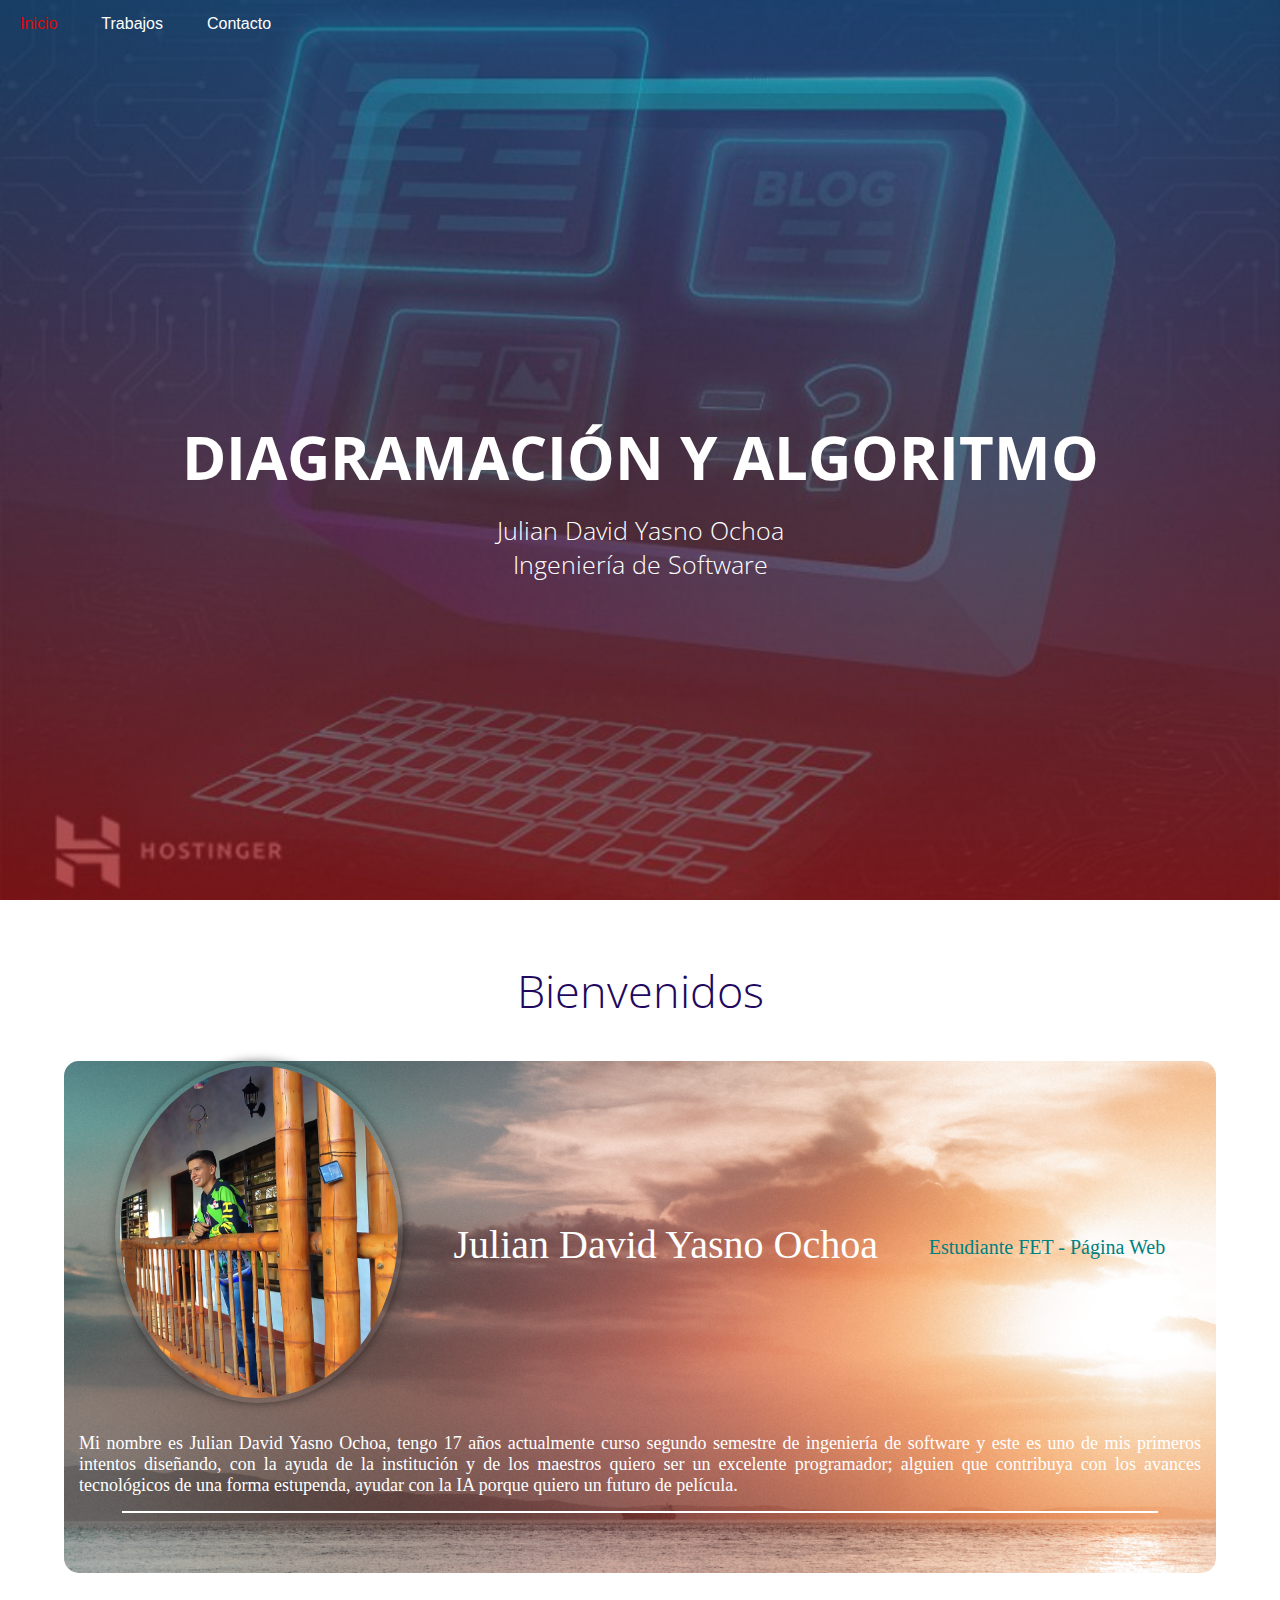
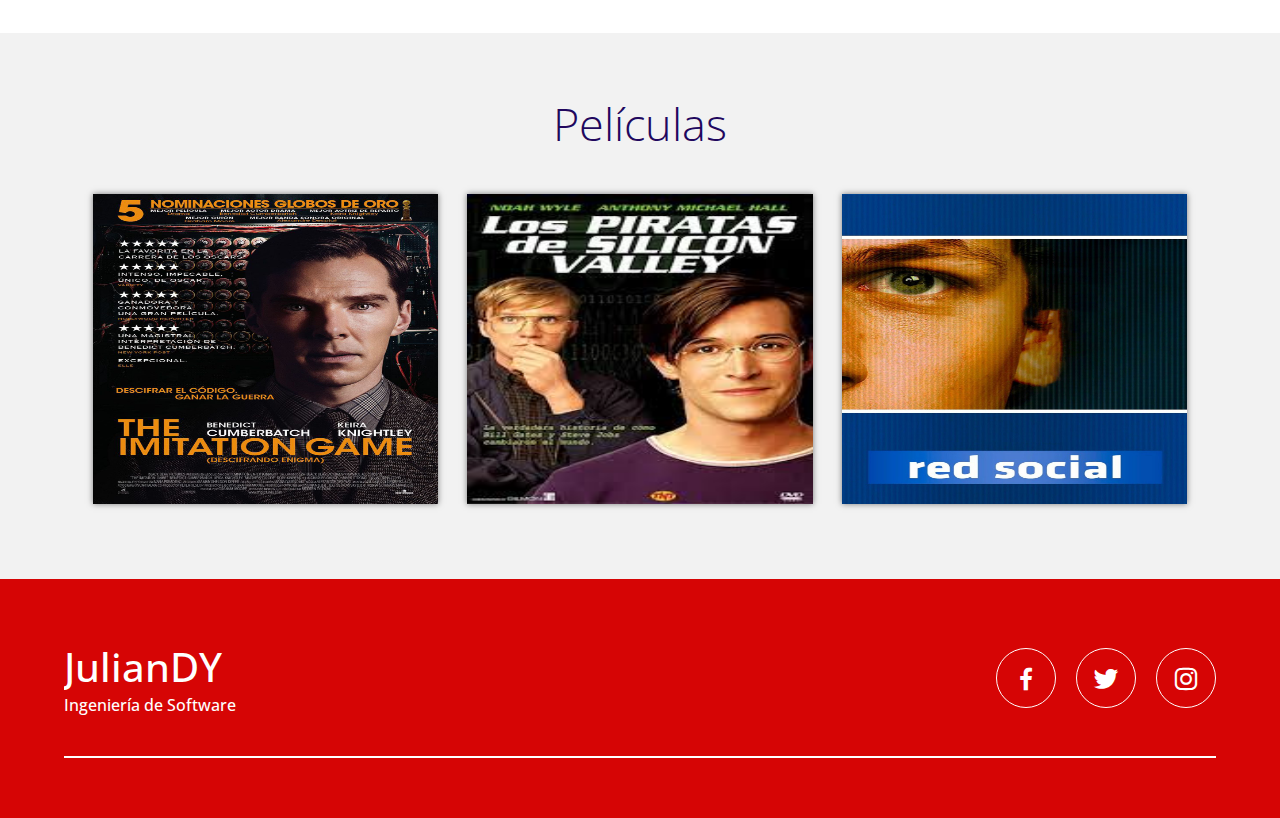
<file: index.html>
<!DOCTYPE html>
<html lang="en">

<head>
    <meta charset="UTF-8">
    <meta http-equiv="X-UA-Compatible" content="IE=edge">
    <meta name="viewport" content="width=device-width, initial-scale=1.0">
    <title>BLOG JULIAN YASNO</title>
    <link href='https://unpkg.com/boxicons@2.0.7/css/boxicons.min.css' rel='stylesheet'>
    <link rel="stylesheet" href="estilos/styles.css">
    <link rel="preconnect" href="https://fonts.gstatic.com">
    <link href="https://fonts.googleapis.com/css2?family=Open+Sans:wght@300;400;700&display=swap" rel="stylesheet">
</head>

<body>
    <header class="header" id="inicio">
        <nav class="navegacion">
            <ul class="menu">
                <li><a href="#">Inicio</a></li>
                <li><a href="#">Trabajos</a>
                    <ul class="submenu">
                        <li><a href="paginas/tarea_1.html">Trabajo 1</a></li>
                        <li><a href="#">Trabajo 2</a></li>
                        <li><a href="paginas/tarea_3.html">Trabajo 3</a></li>
                        <li><a href="paginas/tarea_4.html">Trabajo 4</a></li>
                        <!--target="_blank"-->
                    </ul>
                </li>
                <li><a href="#">Contacto</a></li>
            </ul>
        </nav>

        <div class="contenedor head">
            <h1 class="titulo">DIAGRAMACIÓN Y ALGORITMO</h1>
            <p class="copy">Julian David Yasno Ochoa </p>
            <p class="copy">Ingeniería de Software </p>
        </div>
    </header>
    <main>
        <section class="blog contenedor" id="blog">
            <h2 class="subtitulo">Bienvenidos</h2>
            <div class="contenedor-blog">
                <img src="imagenes/julian 4.jpg" alt="">
                <h1>Julian David Yasno Ochoa</h1>
                <h2>Estudiante FET - Página Web</h2>
                <p>Mi nombre es Julian David Yasno Ochoa, tengo 17 años actualmente curso segundo semestre de ingeniería
                    de software y este es uno de mis primeros intentos diseñando, con la ayuda de la institución y de
                    los maestros quiero ser un excelente programador; alguien que contribuya con los avances
                    tecnológicos de una forma estupenda, ayudar con la IA porque quiero un futuro de película.</p>
                <div class="line"></div>
            </div>
        </section>

        <section class="gallery" id="Películas">
            <div class="contenedor">
                <h2 class="subtitulo">Películas</h2>
                <div class="contenedor-galeria">
                    <img src="imagenes/alan.jpg" alt="" class="img-galeria">
                    <img src="imagenes/piratas.jpg" alt="" class="img-galeria">
                    <img src="imagenes/red.jpg" alt="" class="img-galeria">
                    <!--<img src="imagenes/alan.jpg" alt="" class="img-galeria"> 
                    <img src="imagenes/piratas.jpg" alt="" class="img-galeria">
                    <img src="imagenes/red.jpg" alt="" class="img-galeria">-->
                </div>
            </div>
        </section>
    </main>
    <footer id="contacto">
        <div class="contenedor footer-content">
            <div class="contact-us">
                <h2 class="brand">JulianDY</h2>
                <p>Ingeniería de Software</p>
            </div>
            <div class="social-media">
                <a href="./" class="social-media-icon">
                    <i class='bx bxl-facebook'></i>
                </a>
                <a href="./" class="social-media-icon">
                    <i class='bx bxl-twitter'></i>
                </a>
                <a href="./" class="social-media-icon">
                    <i class='bx bxl-instagram'></i>
                </a>
            </div>
        </div>
        <div class="line"></div>
    </footer>
</body>

</html>
</file>
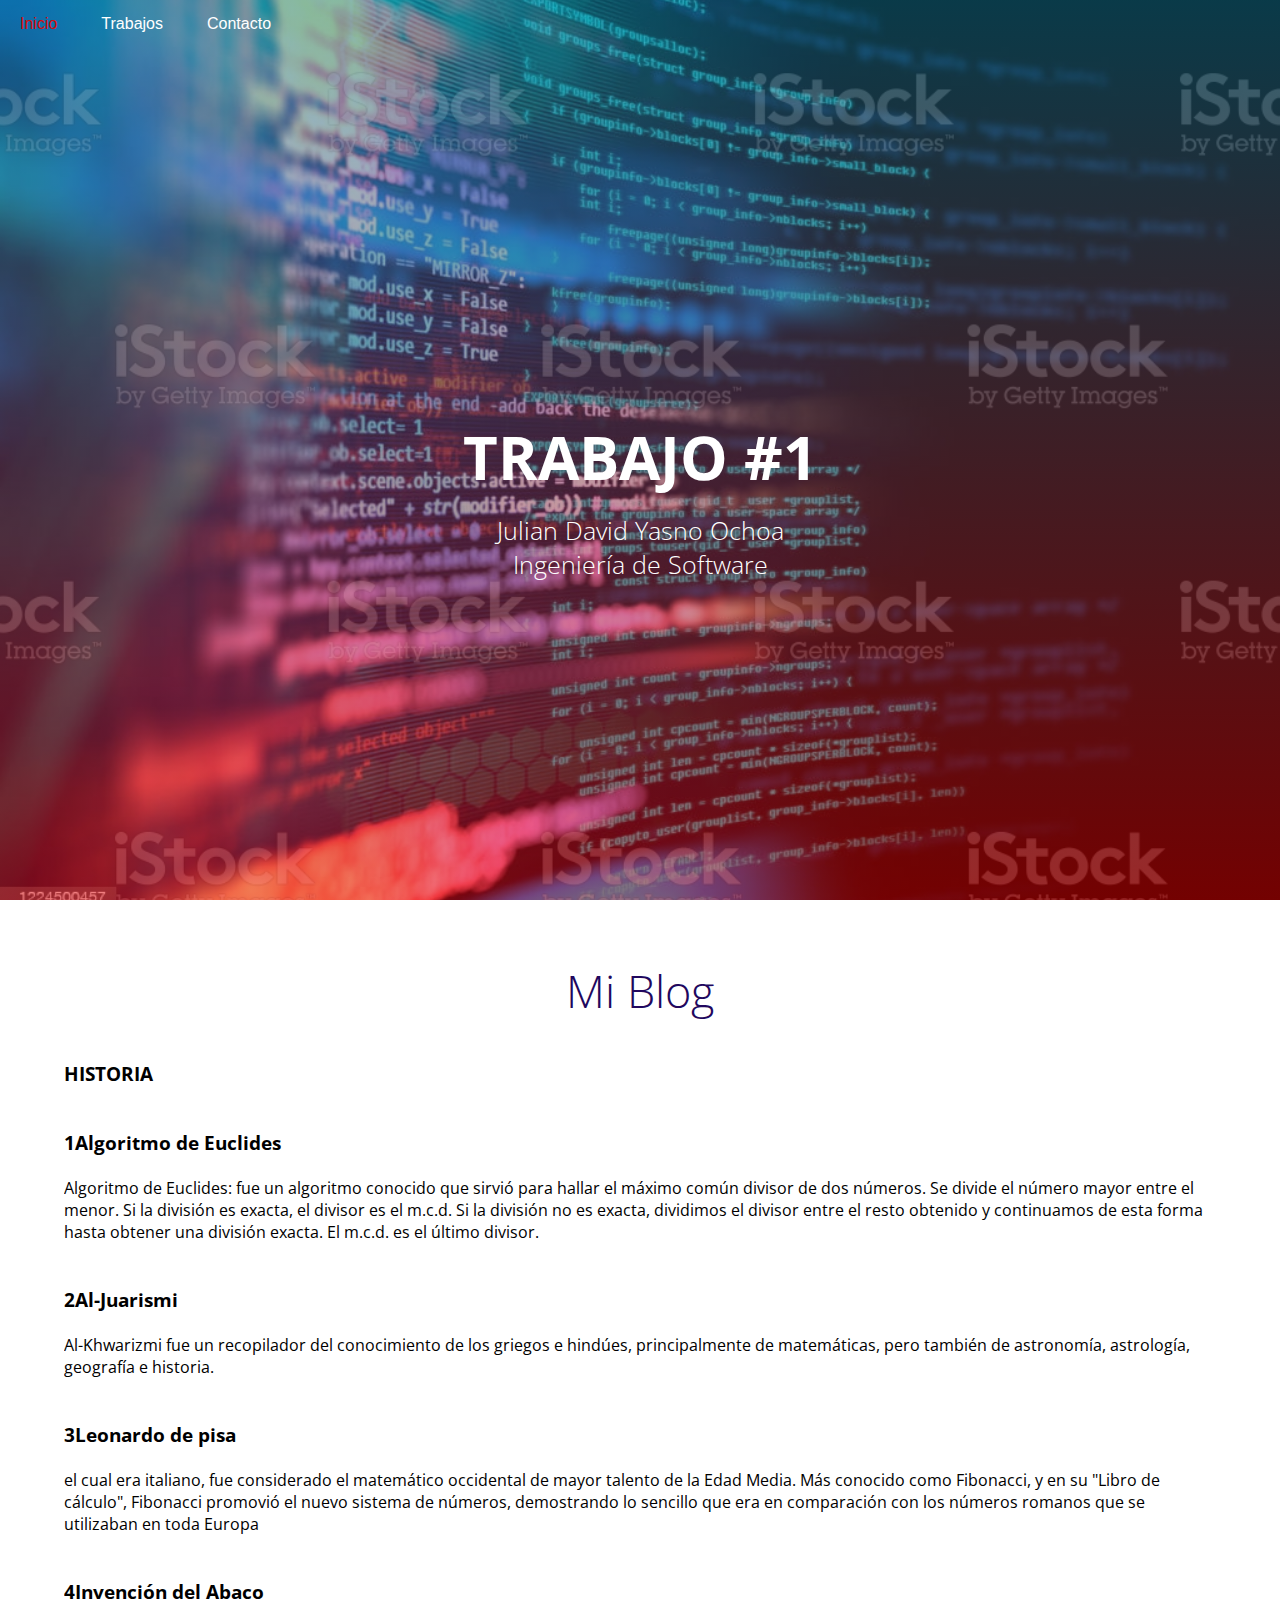
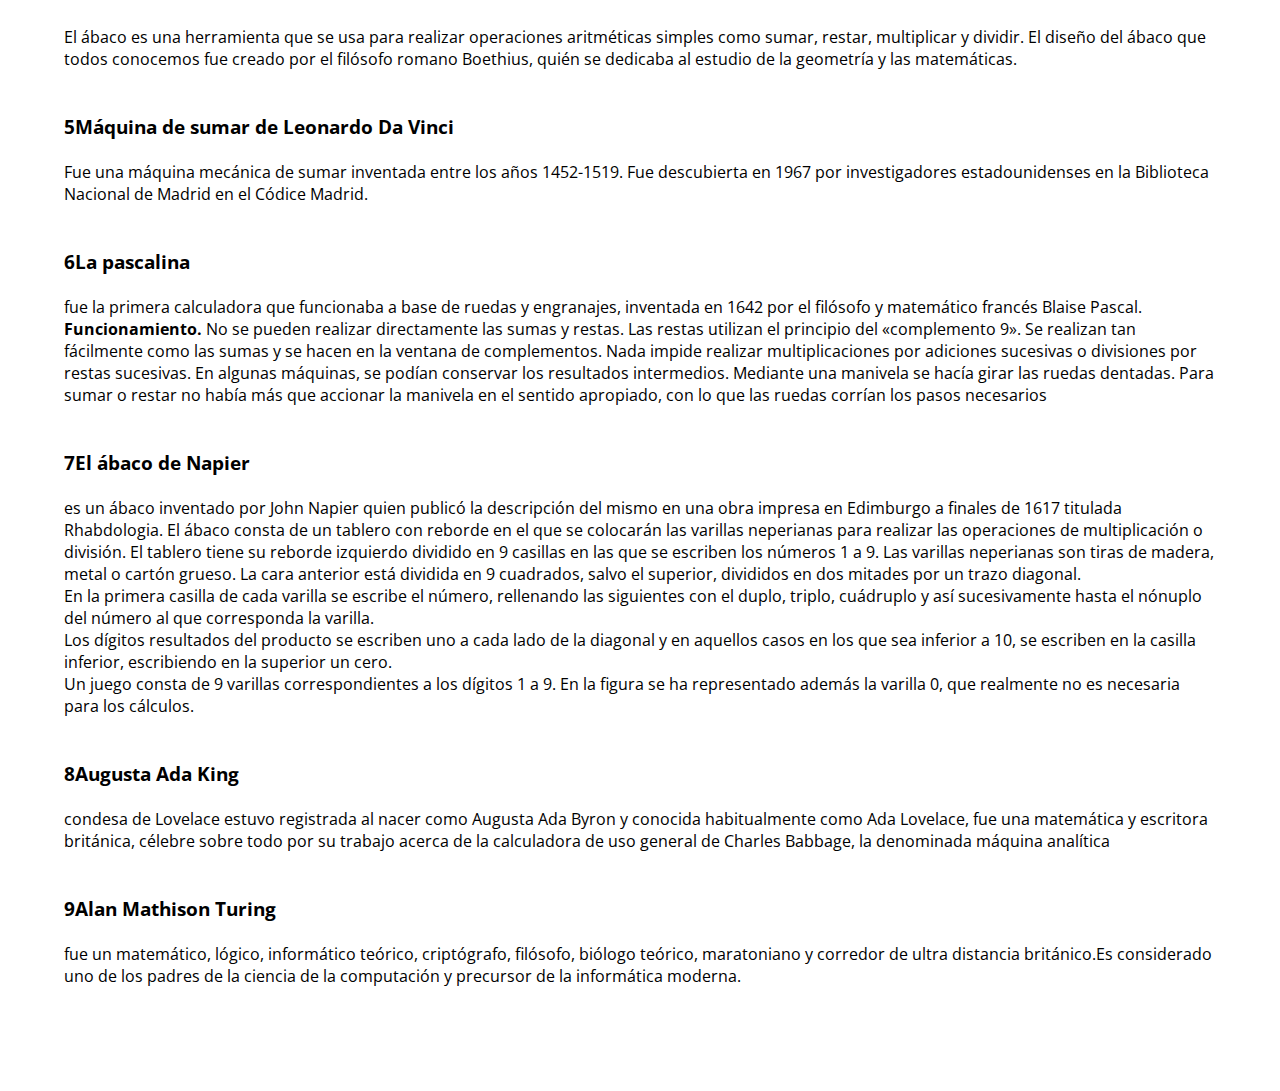
<file: paginas/tarea_1.html>
<!DOCTYPE html>
<html lang="en">

<head>
    <meta charset="UTF-8">
    <meta http-equiv="X-UA-Compatible" content="IE=edge">
    <meta name="viewport" content="width=device-width, initial-scale=1.0">
    <title>TAREA 1</title>
    <link rel="stylesheet" href="estilos3/styles3.css">
    <link rel="preconnect" href="https://fonts.gstatic.com">
    <link href="https://fonts.googleapis.com/css2?family=Open+Sans:wght@300;400;700&display=swap" rel="stylesheet">
</head>

<body>
    <header class="header" id="inicio">
        <nav class="navegacion">
            <ul class="menu">
                <li><a href="../index.html">Inicio</a></li>
                <li><a href="#">Trabajos</a>
                    <ul class="submenu">
                        <li><a href="#">Trabajo 1</a></li>
                        <li><a href="#">Trabajo 2</a></li>
                        <li><a href="tarea_3.html">Trabajo 3</a></li>
                        <li><a href="tarea_4.html">Trabajo 4</a></li>
                    </ul>
                </li>
                <li><a href="#">Contacto</a></li>
            </ul>
        </nav>

        <div class="contenedor head">
            <h1 class="titulo">TRABAJO #1</h1>
            <p class="copy">Julian David Yasno Ochoa </p>
            <p class="copy">Ingeniería de Software </p>
        </div>
    </header>
    <main>
        <section class="blog contenedor" id="blog">
            <h2 class="subtitulo">Mi Blog</h2>
            <div class="contenedor-blog">
                <div class="checklist-blog">
                    <div class="blog">
                        <h3 class="n-blog"><span class="number"></span>HISTORIA</h3>
                    </div>
                    <br><br>
                    <div class="blog">
                        <h3 class="n-blog"><span class="number">1</span>Algoritmo de Euclides</h3> <br>
                        <p>Algoritmo de Euclides: fue un algoritmo conocido que sirvió para hallar el máximo común
                            divisor de dos números. Se divide el número mayor entre el menor. Si la división es exacta,
                            el divisor es el m.c.d. Si la división no es exacta, dividimos el divisor entre el resto
                            obtenido y continuamos de esta forma hasta obtener una división exacta. El m.c.d. es el
                            último divisor.</p>
                    </div>
                    <br><br>
                    <div class="blog">
                        <h3 class="n-blog"><span class="number">2</span>Al-Juarismi</h3> <br>
                        <p>Al-Khwarizmi fue un recopilador del conocimiento de los griegos e hindúes, principalmente de
                            matemáticas, pero también de astronomía, astrología,
                            geografía e historia.</p>
                    </div>
                    <br><br>
                    <div class="blog">
                        <h3 class="n-blog"><span class="number">3</span>Leonardo de pisa </h3> <br>
                        <p>el cual era italiano, fue considerado el matemático occidental de mayor talento de la Edad
                            Media. Más conocido como Fibonacci, y en su "Libro de cálculo", Fibonacci promovió el nuevo
                            sistema de números, demostrando lo sencillo que era en comparación con los números romanos
                            que se utilizaban en toda Europa</p>
                    </div>
                    <br><br>
                    <div class="blog">
                        <h3 class="n-blog"><span class="number">4</span>Invención del Abaco </h3> <br>
                        <p>El ábaco es una herramienta que se usa para realizar operaciones aritméticas simples como
                            sumar, restar, multiplicar y dividir. El diseño del ábaco que todos conocemos fue creado por
                            el filósofo romano Boethius, quién se dedicaba al estudio de la geometría y las matemáticas.
                        </p>
                    </div>
                    <br><br>
                    <div class="blog">
                        <h3 class="n-blog"><span class="number">5</span>Máquina de sumar de Leonardo Da Vinci </h3> <br>
                        <p>Fue una máquina mecánica de sumar inventada entre los años 1452-1519. Fue descubierta en 1967
                            por investigadores estadounidenses en la Biblioteca Nacional de Madrid en el Códice Madrid.
                        </p>
                    </div>
                    <br><br>
                    <div class="blog">
                        <h3 class="n-blog"><span class="number">6</span>La pascalina </h3> <br>
                        <p>fue la primera calculadora que funcionaba a base de ruedas y engranajes, inventada en 1642
                            por el filósofo y matemático francés Blaise Pascal. <br> <b>Funcionamiento.</b>
                            No se pueden realizar directamente las sumas y restas. Las restas utilizan el principio del
                            «complemento 9». Se realizan tan fácilmente como las sumas y se hacen en la ventana de
                            complementos. Nada impide realizar multiplicaciones por adiciones sucesivas o divisiones por
                            restas sucesivas. En algunas máquinas, se podían conservar los resultados intermedios.
                            Mediante una manivela se hacía girar las ruedas dentadas. Para sumar o restar no había más
                            que accionar la manivela en el sentido apropiado, con lo que las ruedas corrían los pasos
                            necesarios
                        </p>
                    </div>
                    <br><br>
                    <div class="blog">
                        <h3 class="n-blog"><span class="number">7</span>El ábaco de Napier </h3> <br>
                        <p>es un ábaco inventado por John Napier quien publicó la descripción del mismo en una obra
                            impresa en Edimburgo a finales de 1617 titulada Rhabdologia. El ábaco consta de un tablero
                            con reborde en el que se colocarán las varillas neperianas para realizar las operaciones de
                            multiplicación o división. El tablero tiene su reborde izquierdo dividido en 9 casillas en
                            las que se escriben los números 1 a 9.
                            Las varillas neperianas son tiras de madera, metal o cartón grueso. La cara anterior está
                            dividida en 9 cuadrados, salvo el superior, divididos en dos mitades por un trazo diagonal.
                            <br>
                            En la primera casilla de cada varilla se escribe el número, rellenando las siguientes con el
                            duplo, triplo, cuádruplo y así sucesivamente hasta el nónuplo del número al que corresponda
                            la varilla. <br>
                            Los dígitos resultados del producto se escriben uno a cada lado de la diagonal y en aquellos
                            casos en los que sea inferior a 10, se escriben en la casilla inferior, escribiendo en la
                            superior un cero. <br>
                            Un juego consta de 9 varillas correspondientes a los dígitos 1 a 9. En la figura se ha
                            representado además la varilla 0, que realmente no es necesaria para los cálculos.
                        </p>
                    </div>
                    <br><br>
                    <div class="blog">
                        <h3 class="n-blog"><span class="number">8</span>Augusta Ada King </h3> <br>
                        <p>condesa de Lovelace estuvo registrada al nacer como Augusta Ada Byron y conocida
                            habitualmente como Ada Lovelace, fue una matemática y escritora británica, célebre sobre
                            todo por su trabajo acerca de la calculadora de uso general de Charles Babbage, la
                            denominada máquina analítica
                        </p>
                    </div>
                    <br><br>
                    <div class="blog">
                        <h3 class="n-blog"><span class="number">9</span>Alan Mathison Turing </h3> <br>
                        <p>fue un matemático, lógico, informático teórico, criptógrafo, filósofo, biólogo teórico,
                            maratoniano y corredor de ultra distancia británico.Es considerado uno de los padres de la
                            ciencia de la computación y precursor de la informática moderna.
                        </p>
                    </div>
                    <br><br>
                </div>
        </section>
    </main>

</body>

</html>
</file>
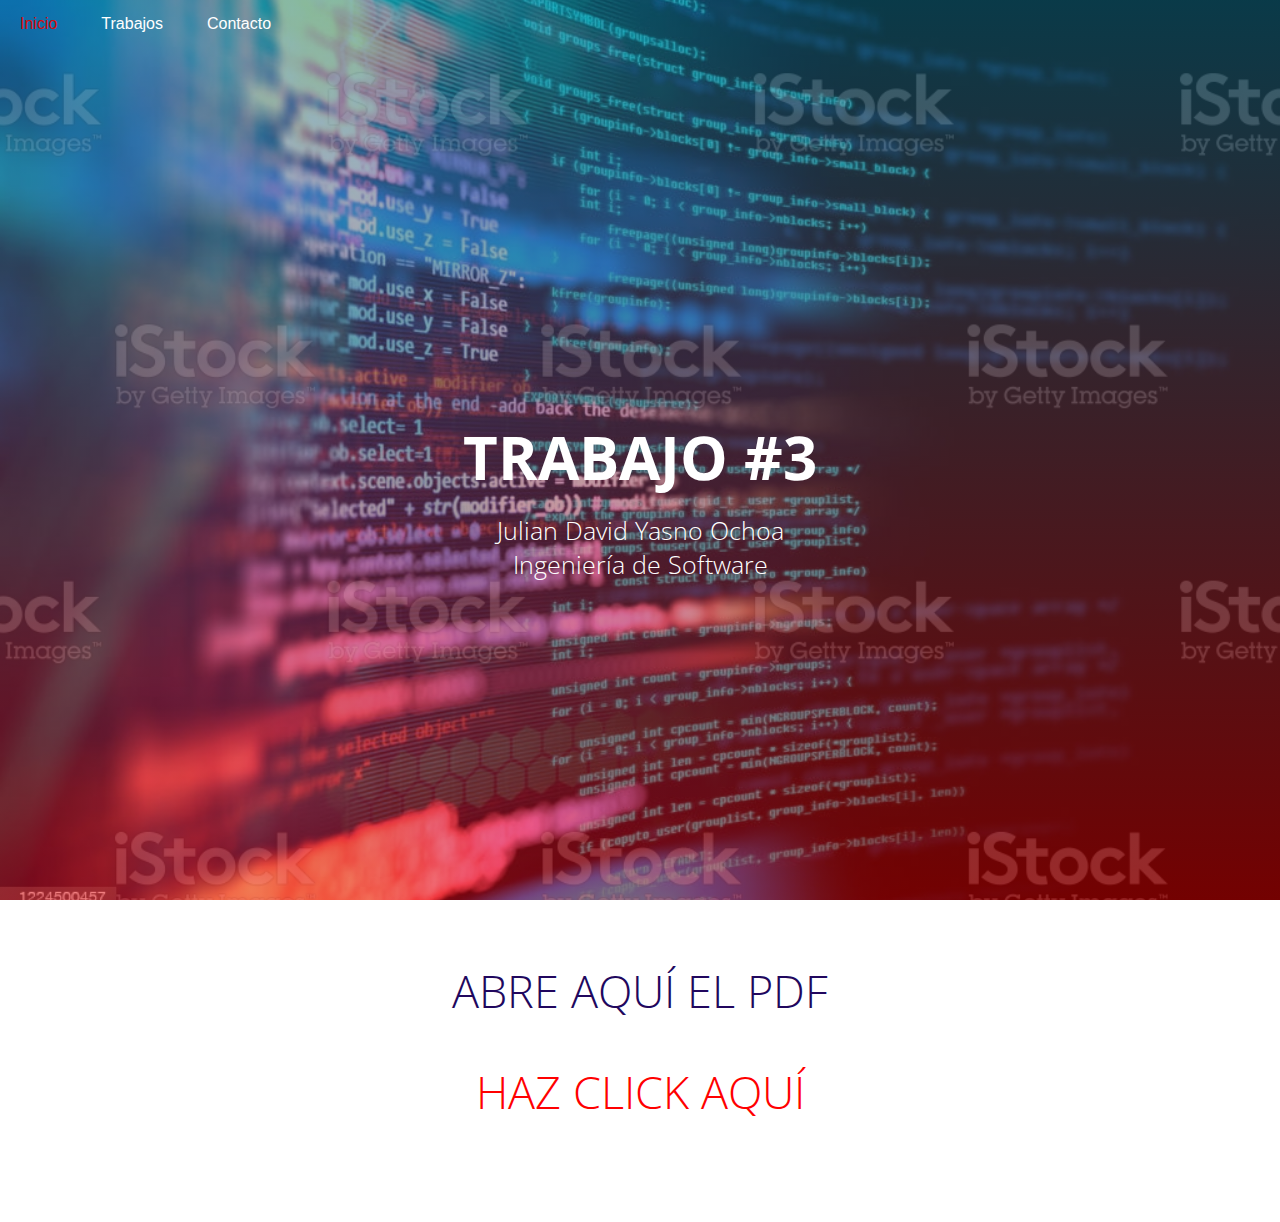
<file: paginas/tarea_3.html>
<!DOCTYPE html>
<html lang="en">
<head>
    <meta charset="UTF-8">
    <meta http-equiv="X-UA-Compatible" content="IE=edge">
    <meta name="viewport" content="width=device-width, initial-scale=1.0">
    <title>TAREA 3</title>
    <link rel="stylesheet" href="estilos3/styles3.css">
    <link rel="preconnect" href="https://fonts.gstatic.com">
    <link href="https://fonts.googleapis.com/css2?family=Open+Sans:wght@300;400;700&display=swap" rel="stylesheet">
</head>
<body>
    <header class="header" id="inicio">
        <nav class="navegacion">
            <ul class="menu">
                <li><a href="../index.html">Inicio</a></li>
                <li><a href="#">Trabajos</a>
                    <ul class="submenu">
                        <li><a href="tarea_1.html">Trabajo 1</a></li>
                        <li><a href="#">Trabajo 2</a></li>
                        <li><a href="#">Trabajo 3</a></li>
                        <li><a href="tarea_4.html">Trabajo 4</a></li>
                    </ul>
                </li> 
                <li><a href="#">Contacto</a></li>
            </ul>
        </nav>
        
        <div class="contenedor head">
            <h1 class="titulo">TRABAJO #3</h1>
            <p class="copy">Julian David Yasno Ochoa </p>
            <p class="copy">Ingeniería de Software </p>
        </div>
    </header>
    <main>
        <section class="blog contenedor" id="blog">
            <h2 class="subtitulo">ABRE AQUÍ EL PDF</h2>
            <p class="pdf"><a href="imagenes3/trabajo 3.pdf">HAZ CLICK AQUÍ</a></p>
        </section>
    </main>
    
</body>
</html>
</file>
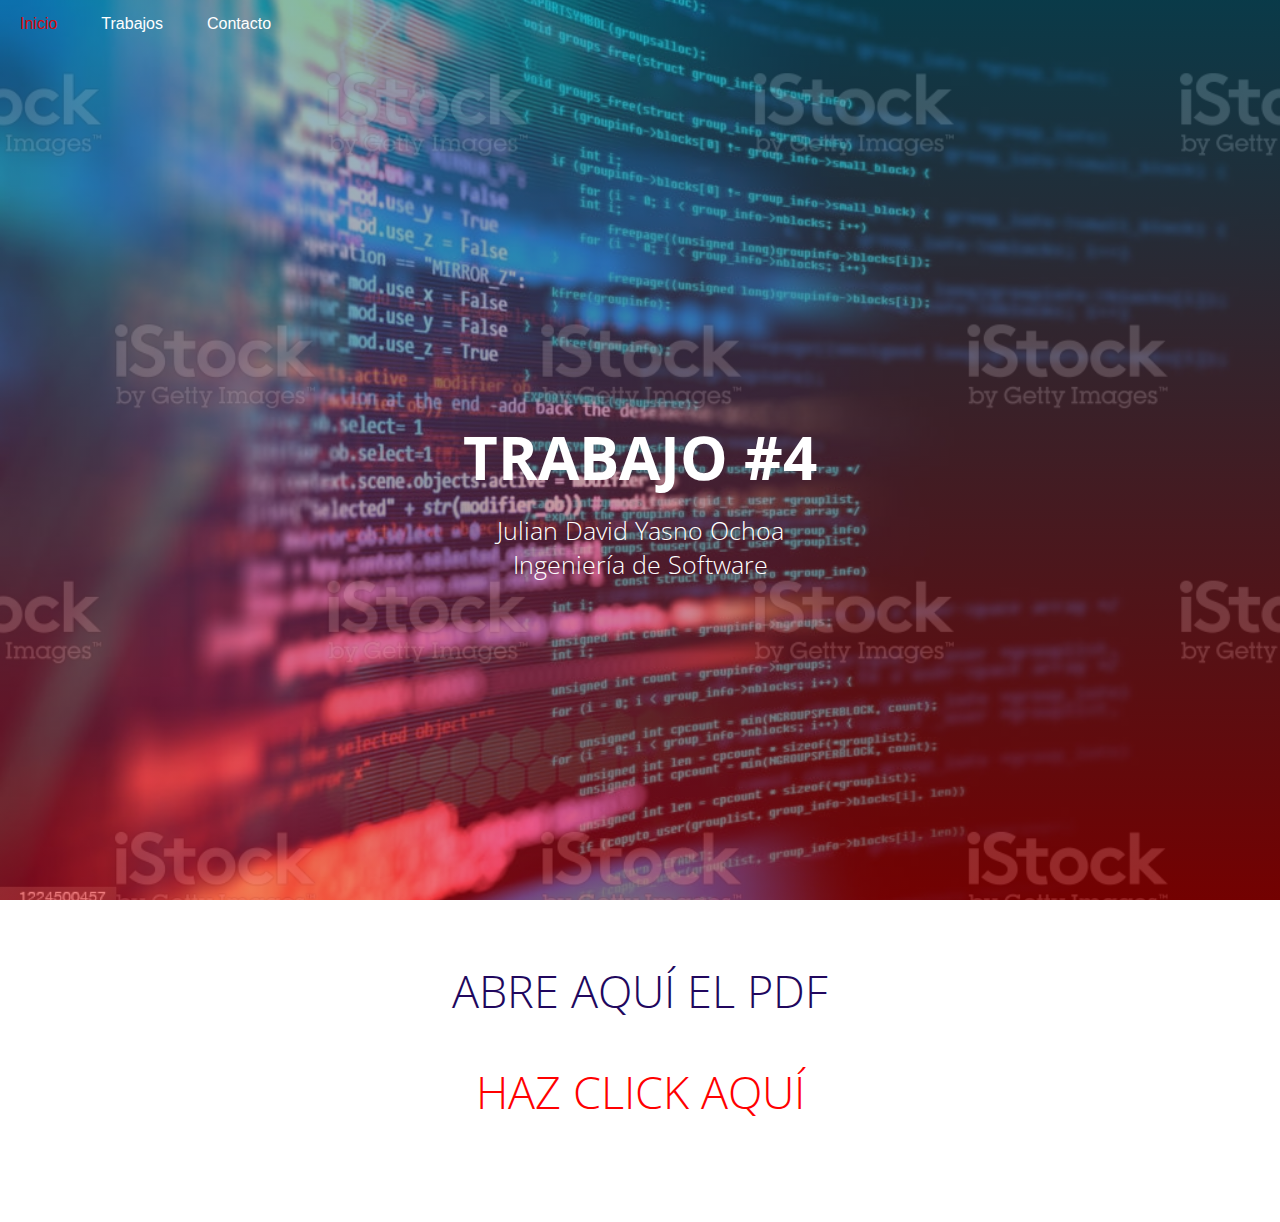
<file: paginas/tarea_4.html>
<!DOCTYPE html>
<html lang="en">
<head>
    <meta charset="UTF-8">
    <meta http-equiv="X-UA-Compatible" content="IE=edge">
    <meta name="viewport" content="width=device-width, initial-scale=1.0">
    <title>TAREA 4</title>
    <link rel="stylesheet" href="estilos4/styles4.css">
    <link rel="preconnect" href="https://fonts.gstatic.com">
    <link href="https://fonts.googleapis.com/css2?family=Open+Sans:wght@300;400;700&display=swap" rel="stylesheet">
</head>
<body>
    <header class="header" id="inicio">
        <nav class="navegacion">
            <ul class="menu">
                <li><a href="../index.html">Inicio</a></li>
                <li><a href="#">Trabajos</a>
                    <ul class="submenu">
                        <li><a href="tarea_1.html">Trabajo 1</a></li>
                        <li><a href="#">Trabajo 2</a></li>
                        <li><a href="tarea_3.html">Trabajo 3</a></li>
                        <li><a href="#">Trabajo 4</a></li>
                    </ul>
                </li> 
                <li><a href="#">Contacto</a></li>
            </ul>
        </nav>
        
        <div class="contenedor head">
            <h1 class="titulo">TRABAJO #4</h1>
            <p class="copy">Julian David Yasno Ochoa </p>
            <p class="copy">Ingeniería de Software </p>
        </div>
    </header>
    <main>
        <section class="blog contenedor" id="blog">
            <h2 class="subtitulo">ABRE AQUÍ EL PDF</h2>
            <p class="pdf"><a href="imagenes4/tarea 4.pdf">HAZ CLICK AQUÍ</a></p>
        </section>
    </main>        
                
</body>
</html>
</file>
<file: estilos/styles.css>
*{
    margin: 0%;
    padding: 0%;
    box-sizing: border-box;
}

body{
    font-family: 'Open Sans', sans-serif;
}

.contenedor{
    width: 90%;
    max-width: 1200px;
    overflow: hidden;
    margin: auto;
    padding: 60px 0;
}

header{
    height: 100vh;
    background-image: linear-gradient(to top, rgba(230, 2, 2, 0.5) 0%, rgba(19, 116, 145, 0.5) 100%), url(../imagenes/blog.jpg);
    background-repeat: no-repeat;
    background-size: cover;
    background-attachment: fixed;
    background-position: center;
}


.head{
    padding: 0;
    height: 100%;
    display: flex;
    justify-content: center;
    align-items: center;
    flex-direction: column;
    color: #fff;
}

.navegacion {
    width: 100%;
    margin: 0px auto;
    background: rgba(red, green, blue, alpha);
}

.navegacion ul{
    list-style: none;
}

.menu > li{
    position: relative;
    display: inline-block;
}

.menu > li > a{
    display: block;
    padding: 15px 20px;
    color: white;
    font-family: Arial, Helvetica, sans-serif;
    text-decoration: none;
}

.menu li a:hover{
    color: #db0909;
    transition: all .3s;
}

/*submenu*/

.submenu{
    position: absolute;
    background: #21075e;
    width: 120%;
    display: none;
}

.submenu li a{
    display: block;
    padding: 15px;
    color: white;
    font-family: Arial, Helvetica, sans-serif;
    text-decoration: none;
}

.menu li:hover .submenu{
    display: block;
}



.titulo{
    font-size: 60px;
    margin-bottom: 15px;
}

.copy{
    font-weight: 300;
    font-size: 25px;
}

/*blog*/

.subtitulo{
    text-align: center;
    font-weight: 300;
    color: #21075e;
    margin-bottom: 40px;
    font-size: 45px;
}

.contenedor-blog{
    font-size: large;
    background: url(../imagenes/ronny-rondon-ZtiRd_UP7SQ-unsplash.jpg) no-repeat;
    background-size: cover;
    display: flex;
    justify-content: space-evenly;
    align-items: center;
    flex-wrap: wrap;
    color: white;
    font-family: serif;
    border-radius: 15px;
}

.contenedor-blog img{
    padding: 5px;
    width: 25%;
    display: block;
    margin-bottom: 15px;
    box-shadow: 0 0 10px rgba(0, 0, 0, .5);
    border-radius: 50%;
}

.contenedor-blog h1{
    font-size: 40px;
    font-weight: 100;
    margin: 30px 0 20px;
}

.contenedor-blog h2{
    font-size: 20px;
    font-weight: 100;
    margin-bottom: -15px;
    color: teal;
}

.contenedor-blog p{
    text-align: justify;
    margin: 15px;
}


/*peliculas*/

.gallery{
    background: #f2f2f2;
}

.contenedor-galeria{
    display: flex;
    justify-content: space-evenly;
    flex-wrap: wrap;
}

.img-galeria{
    width: 30%;
    height: 310px;
    display: block;
    margin-bottom: 15px;
    box-shadow: 0 0 6px rgba(0, 0, 0, .5);
    cursor: pointer;
}


/*footer*/

footer{
    background: #d60505;
    padding-bottom: 0.1px;
}

.footer-content{
    display: flex;
    justify-content: space-between;
    align-items: center;
    flex-wrap: wrap;
    padding-top: 60px;
    padding-bottom: 40px;
}

.contact-us{
    width: 40%;
    color: #fff;
}

.brand{
    font-weight: 500;
    font-size: 40px;
}

.brand+p{
    font-weight: 500;
}

.social-media{
    width: 50%;
    display: flex;
    justify-content: flex-end;
}

.social-media-icon{
    display: inline-block;
    margin-left: 20px;
    width: 60px;
    height: 60px;
    border: 1px solid #fff;
    border-radius: 50%;
    text-align: center;
    color: #fff;
}

.social-media-icon i{
    font-size: 30px;
    line-height: 60px;
}

.line{
    width: 90%;
    max-width: 1200px;
    margin: 0 auto;
    height: 2px;
    background: #fff;
    margin-bottom: 60px;
}
</file>
<file: paginas/estilos3/styles3.css>
*{
    margin: 0%;
    padding: 0%;
    box-sizing: border-box;
}

body{
    font-family: 'Open Sans', sans-serif;
}

.contenedor{
    width: 90%;
    max-width: 1200px;
    overflow: hidden;
    margin: auto;
    padding: 60px 0;
}

header{
    height: 100vh;
    background-image: linear-gradient(to top, rgba(230, 2, 2, 0.5) 0%, rgba(19, 116, 145, 0.5) 100%), url(../imagenes4/uno.jpg);
    background-repeat: no-repeat;
    background-size: cover;
    background-attachment: fixed;
    background-position: center;
}


.head{
    padding: 0;
    height: 100%;
    display: flex;
    justify-content: center;
    align-items: center;
    flex-direction: column;
    color: #fff;
}

.navegacion {
    width: 100%;
    margin: 0px auto;
    background: rgba(red, green, blue, alpha);
}

.navegacion ul{
    list-style: none;
}

.menu > li{
    position: relative;
    display: inline-block;
}

.menu > li > a{
    display: block;
    padding: 15px 20px;
    color: white;
    font-family: Arial, Helvetica, sans-serif;
    text-decoration: none;
}

.menu li a:hover{
    color: #db0909;
    transition: all .3s;
}

/*submenu*/

.submenu{
    position: absolute;
    background: #21075e;
    width: 120%;
    display: none;
}

.submenu li a{
    display: block;
    padding: 15px;
    color: white;
    font-family: Arial, Helvetica, sans-serif;
    text-decoration: none;
}

.menu li:hover .submenu{
    display: block;
}

.titulo{
    font-size: 60px;
    margin-bottom: 15px;
}

.copy{
    font-weight: 300;
    font-size: 25px;
}

/*PDF*/

.subtitulo{
    text-align: center;
    font-weight: 300;
    color: #21075e;
    margin-bottom: 40px;
    font-size: 45px;
}

.pdf{
    text-align: center;
    font-weight: 150;
    
    margin-bottom: 40px;
    font-size: 45px;
}

.pdf a{
    text-decoration: none;
    color: #ff0000;
}
</file>
<file: paginas/estilos4/styles4.css>
*{
    margin: 0%;
    padding: 0%;
    box-sizing: border-box;
}

body{
    font-family: 'Open Sans', sans-serif;
}

.contenedor{
    width: 90%;
    max-width: 1200px;
    overflow: hidden;
    margin: auto;
    padding: 60px 0;
}

header{
    height: 100vh;
    background-image: linear-gradient(to top, rgba(230, 2, 2, 0.5) 0%, rgba(19, 116, 145, 0.5) 100%), url(../imagenes4/uno.jpg);
    background-repeat: no-repeat;
    background-size: cover;
    background-attachment: fixed;
    background-position: center;
}


.head{
    padding: 0;
    height: 100%;
    display: flex;
    justify-content: center;
    align-items: center;
    flex-direction: column;
    color: #fff;
}

.navegacion {
    width: 100%;
    margin: 0px auto;
    background: rgba(red, green, blue, alpha);
}

.navegacion ul{
    list-style: none;
}

.menu > li{
    position: relative;
    display: inline-block;
}

.menu > li > a{
    display: block;
    padding: 15px 20px;
    color: white;
    font-family: Arial, Helvetica, sans-serif;
    text-decoration: none;
}

.menu li a:hover{
    color: #db0909;
    transition: all .3s;
}

/*submenu*/

.submenu{
    position: absolute;
    background: #21075e;
    width: 120%;
    display: none;
}

.submenu li a{
    display: block;
    padding: 15px;
    color: white;
    font-family: Arial, Helvetica, sans-serif;
    text-decoration: none;
}

.menu li:hover .submenu{
    display: block;
}

.titulo{
    font-size: 60px;
    margin-bottom: 15px;
}

.copy{
    font-weight: 300;
    font-size: 25px;
}

/*PDF*/

.subtitulo{
    text-align: center;
    font-weight: 300;
    color: #21075e;
    margin-bottom: 40px;
    font-size: 45px;
}

.pdf{
    text-align: center;
    font-weight: 150;
    
    margin-bottom: 40px;
    font-size: 45px;
}

.pdf a{
    text-decoration: none;
    color: #ff0000;
}
</file>
